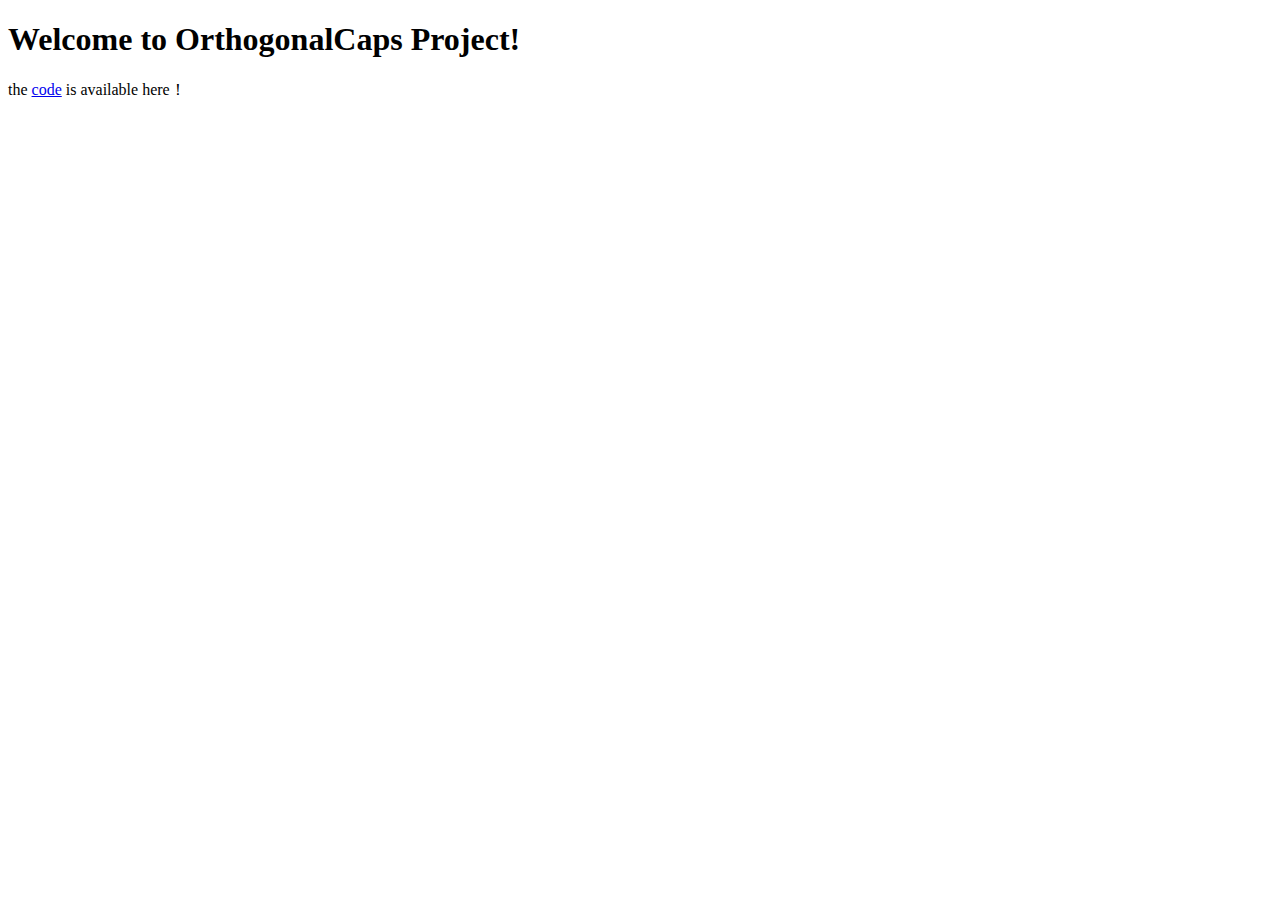
<file: project/OrhtogonalCaps/index.html>
<!DOCTYPE html>
<html>
<head>
    <title>OrthogonalCaps Page</title>
</head>
<body>
    <h1>Welcome to OrthogonalCaps Project!</h1>
    <p>the <a href="https://github.com/l1ack/OrthogonalCaps">code</a> is available here！</p>
	
</body>
</html>
</file>
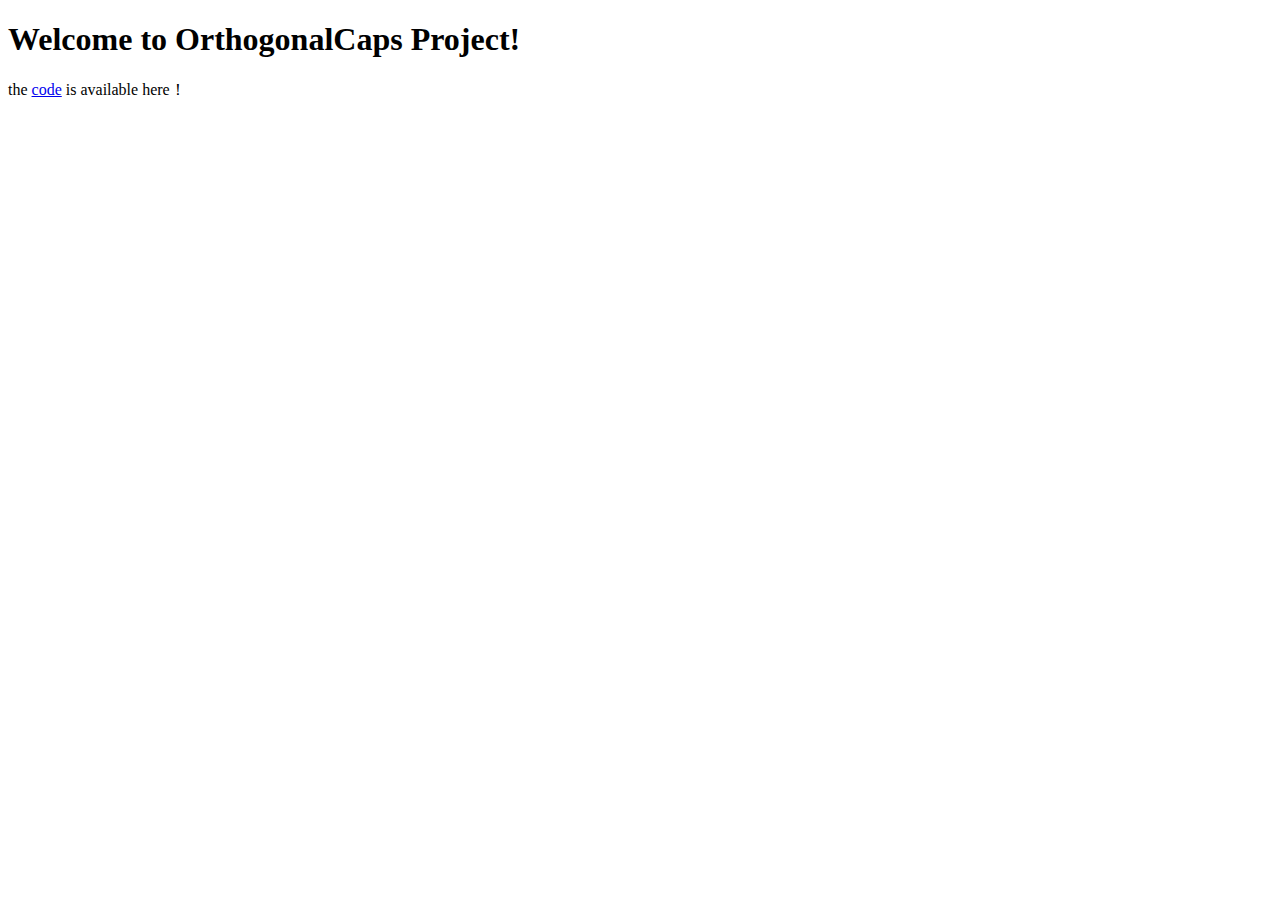
<file: index2.html>
<!DOCTYPE html>
<html>
<head>
    <title>OrthogonalCaps Page</title>
</head>
<body>
    <h1>Welcome to OrthogonalCaps Project!</h1>
    <p>the <a href="https://l1ack.github.io/project.html">code</a> is available here！</p>
	
</body>
</html>
</file>
